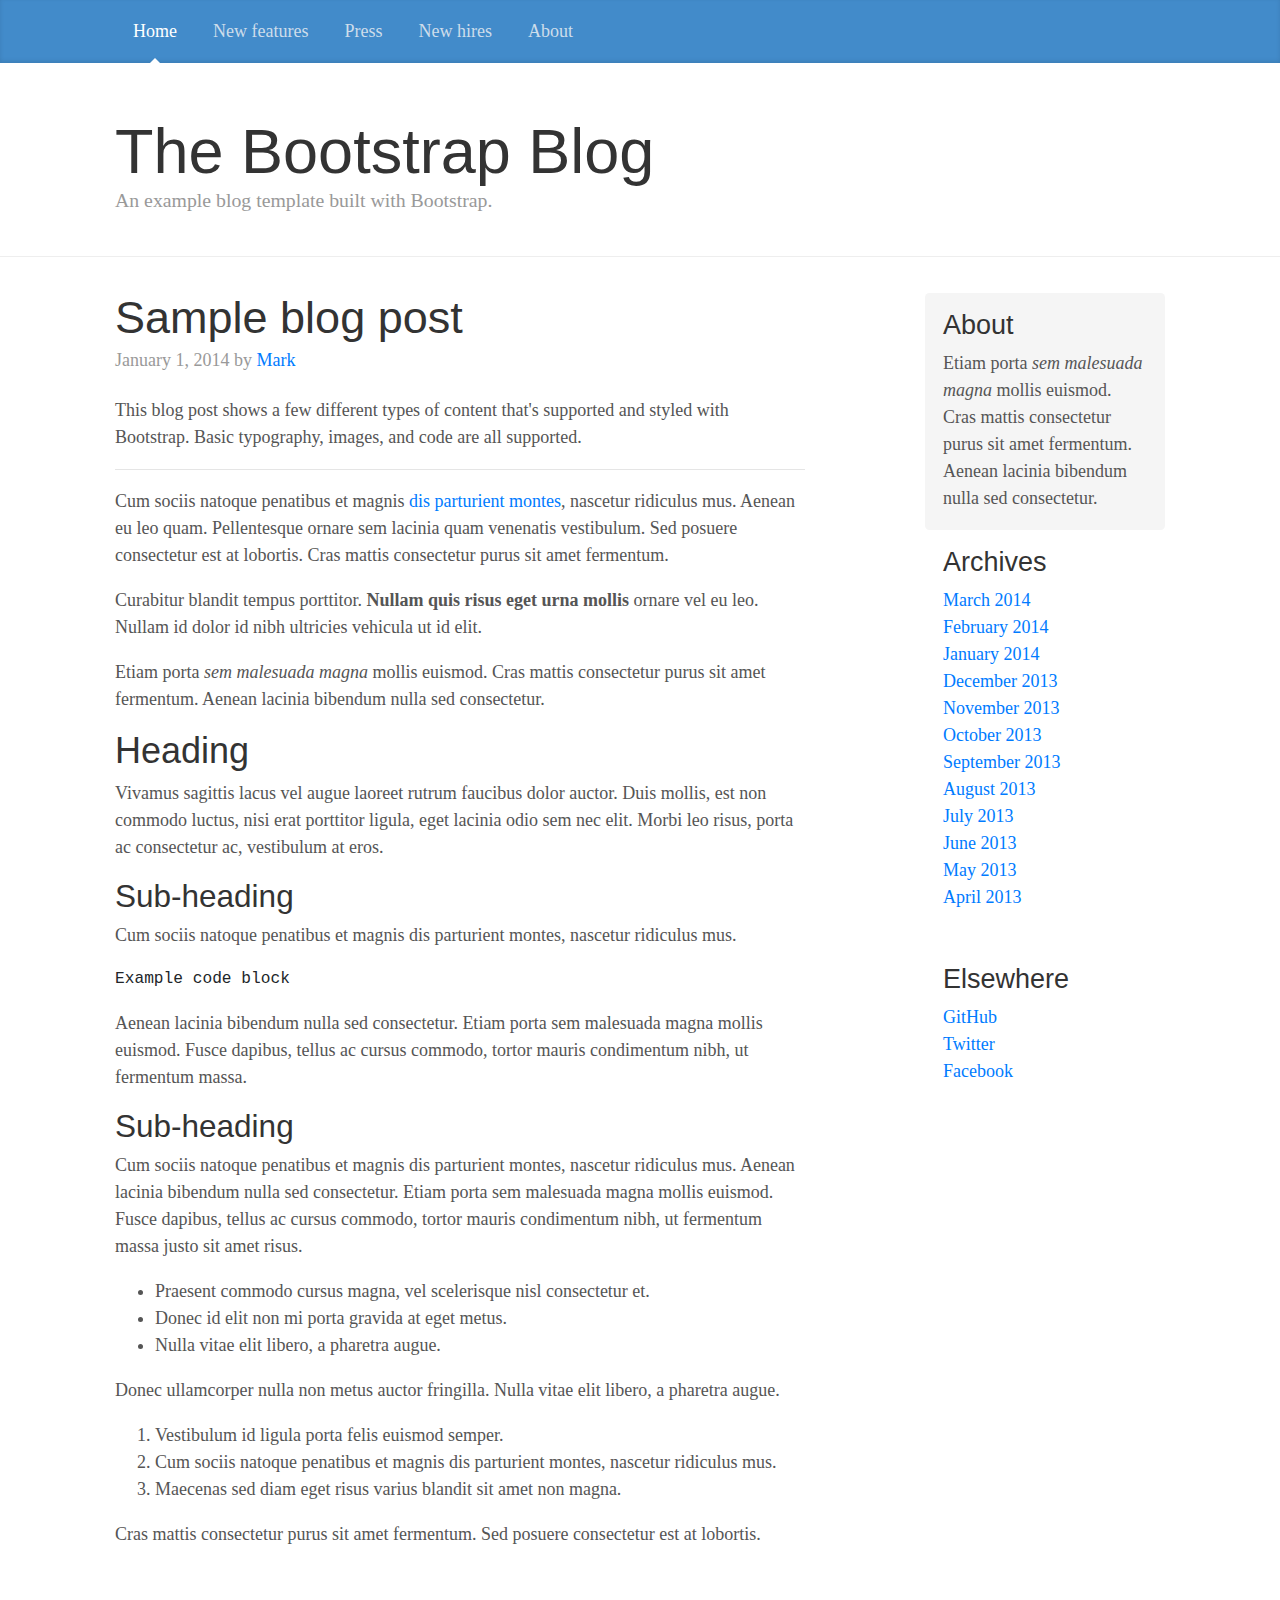
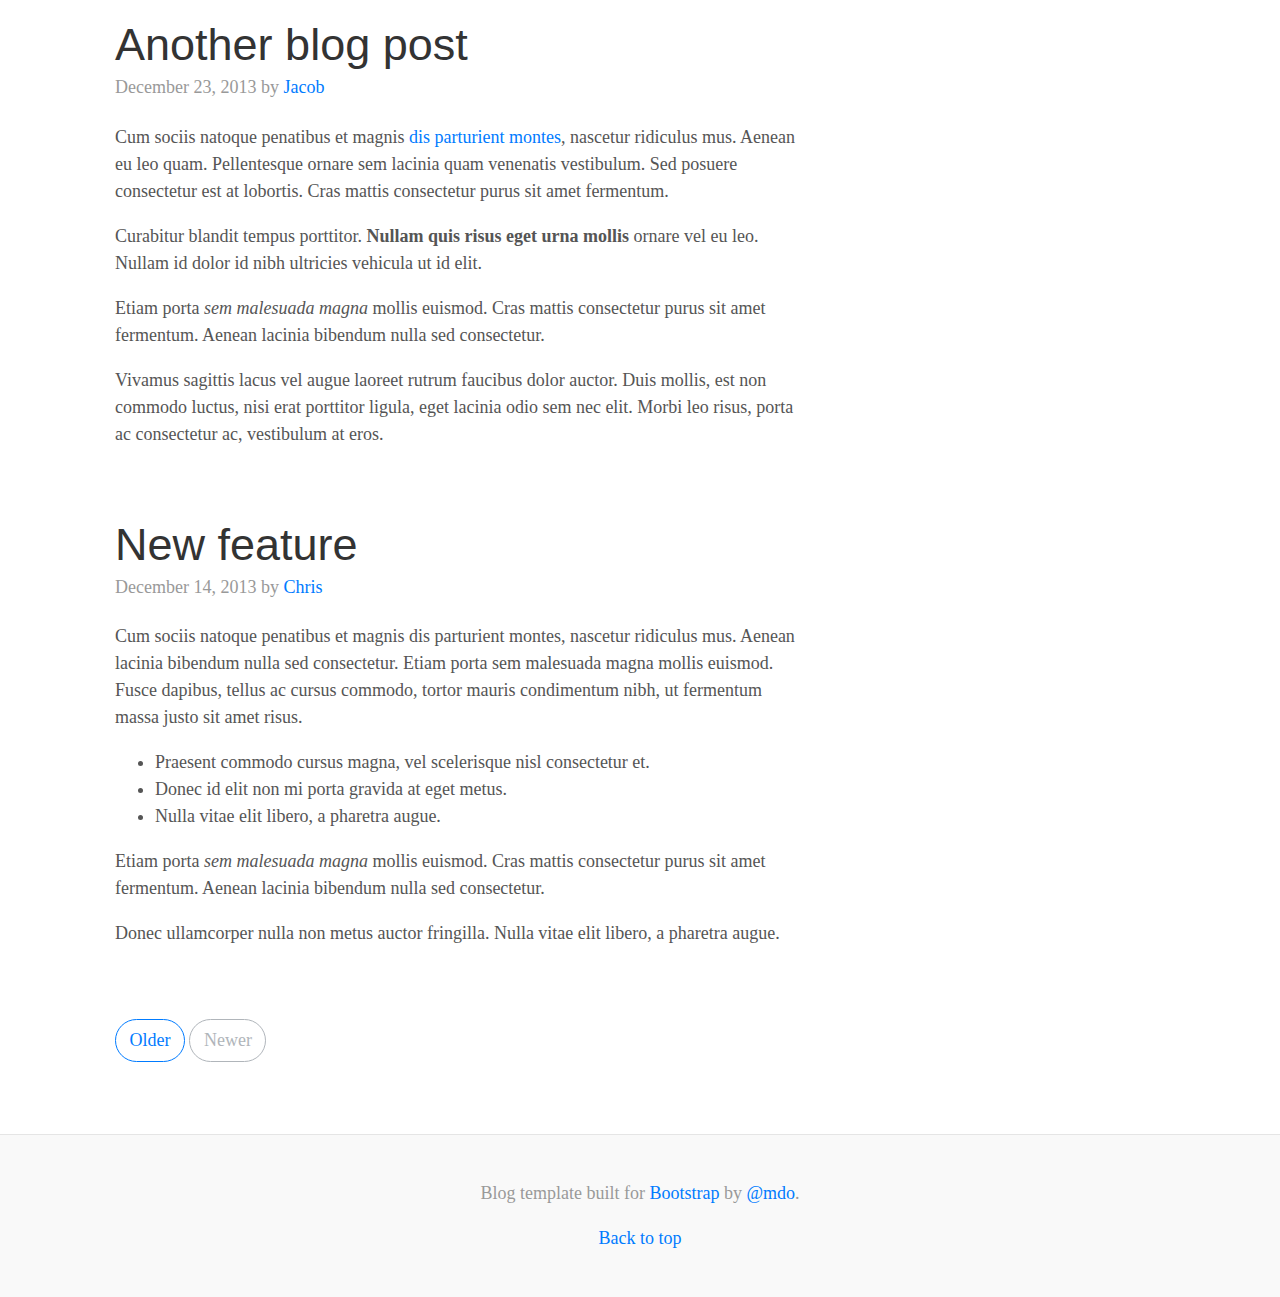
<file: index.html>
<!doctype html>
<html lang="en">
  <head>
    <meta charset="utf-8">
    <meta name="viewport" content="width=device-width, initial-scale=1, shrink-to-fit=no">
    <meta name="description" content="">
    <meta name="author" content="">
    <link rel="icon" href="../../../../favicon.ico">

    <title>Blog Template for Bootstrap</title>

    <!-- Bootstrap core CSS -->
    <link href="css/bootstrap.css" rel="stylesheet">

    <!-- Custom styles for this template -->
    <link href="css/style.css" rel="stylesheet">
  </head>

  <body>
    <header>
      <div class="blog-masthead">
        <div class="container">
          <nav class="nav">
            <a class="nav-link active" href="#">Home</a>
            <a class="nav-link" href="#">New features</a>
            <a class="nav-link" href="#">Press</a>
            <a class="nav-link" href="#">New hires</a>
            <a class="nav-link" href="#">About</a>
          </nav>
        </div>
      </div>

      <div class="blog-header">
        <div class="container">
          <h1 class="blog-title">The Bootstrap Blog</h1>
          <p class="lead blog-description">An example blog template built with Bootstrap.</p>
        </div>
      </div>
    </header>

    <main role="main" class="container">

      <div class="row">
        <div class="col-sm-8 blog-main">
          <div class="blog-post">
            <h2 class="blog-post-title">Sample blog post</h2>
            <p class="blog-post-meta">January 1, 2014 by <a href="#">Mark</a></p>

            <p>This blog post shows a few different types of content that's supported and styled with Bootstrap. Basic typography, images, and code are all supported.</p>
            <hr>
            <p>Cum sociis natoque penatibus et magnis <a href="#">dis parturient montes</a>, nascetur ridiculus mus. Aenean eu leo quam. Pellentesque ornare sem lacinia quam venenatis vestibulum. Sed posuere consectetur est at lobortis. Cras mattis consectetur purus sit amet fermentum.</p>
            <blockquote>
              <p>Curabitur blandit tempus porttitor. <strong>Nullam quis risus eget urna mollis</strong> ornare vel eu leo. Nullam id dolor id nibh ultricies vehicula ut id elit.</p>
            </blockquote>
            <p>Etiam porta <em>sem malesuada magna</em> mollis euismod. Cras mattis consectetur purus sit amet fermentum. Aenean lacinia bibendum nulla sed consectetur.</p>
            <h2>Heading</h2>
            <p>Vivamus sagittis lacus vel augue laoreet rutrum faucibus dolor auctor. Duis mollis, est non commodo luctus, nisi erat porttitor ligula, eget lacinia odio sem nec elit. Morbi leo risus, porta ac consectetur ac, vestibulum at eros.</p>
            <h3>Sub-heading</h3>
            <p>Cum sociis natoque penatibus et magnis dis parturient montes, nascetur ridiculus mus.</p>
            <pre><code>Example code block</code></pre>
            <p>Aenean lacinia bibendum nulla sed consectetur. Etiam porta sem malesuada magna mollis euismod. Fusce dapibus, tellus ac cursus commodo, tortor mauris condimentum nibh, ut fermentum massa.</p>
            <h3>Sub-heading</h3>
            <p>Cum sociis natoque penatibus et magnis dis parturient montes, nascetur ridiculus mus. Aenean lacinia bibendum nulla sed consectetur. Etiam porta sem malesuada magna mollis euismod. Fusce dapibus, tellus ac cursus commodo, tortor mauris condimentum nibh, ut fermentum massa justo sit amet risus.</p>
            <ul>
              <li>Praesent commodo cursus magna, vel scelerisque nisl consectetur et.</li>
              <li>Donec id elit non mi porta gravida at eget metus.</li>
              <li>Nulla vitae elit libero, a pharetra augue.</li>
            </ul>
            <p>Donec ullamcorper nulla non metus auctor fringilla. Nulla vitae elit libero, a pharetra augue.</p>
            <ol>
              <li>Vestibulum id ligula porta felis euismod semper.</li>
              <li>Cum sociis natoque penatibus et magnis dis parturient montes, nascetur ridiculus mus.</li>
              <li>Maecenas sed diam eget risus varius blandit sit amet non magna.</li>
            </ol>
            <p>Cras mattis consectetur purus sit amet fermentum. Sed posuere consectetur est at lobortis.</p>
          </div><!-- /.blog-post -->

          <div class="blog-post">
            <h2 class="blog-post-title">Another blog post</h2>
            <p class="blog-post-meta">December 23, 2013 by <a href="#">Jacob</a></p>

            <p>Cum sociis natoque penatibus et magnis <a href="#">dis parturient montes</a>, nascetur ridiculus mus. Aenean eu leo quam. Pellentesque ornare sem lacinia quam venenatis vestibulum. Sed posuere consectetur est at lobortis. Cras mattis consectetur purus sit amet fermentum.</p>
            <blockquote>
              <p>Curabitur blandit tempus porttitor. <strong>Nullam quis risus eget urna mollis</strong> ornare vel eu leo. Nullam id dolor id nibh ultricies vehicula ut id elit.</p>
            </blockquote>
            <p>Etiam porta <em>sem malesuada magna</em> mollis euismod. Cras mattis consectetur purus sit amet fermentum. Aenean lacinia bibendum nulla sed consectetur.</p>
            <p>Vivamus sagittis lacus vel augue laoreet rutrum faucibus dolor auctor. Duis mollis, est non commodo luctus, nisi erat porttitor ligula, eget lacinia odio sem nec elit. Morbi leo risus, porta ac consectetur ac, vestibulum at eros.</p>
          </div><!-- /.blog-post -->

          <div class="blog-post">
            <h2 class="blog-post-title">New feature</h2>
            <p class="blog-post-meta">December 14, 2013 by <a href="#">Chris</a></p>

            <p>Cum sociis natoque penatibus et magnis dis parturient montes, nascetur ridiculus mus. Aenean lacinia bibendum nulla sed consectetur. Etiam porta sem malesuada magna mollis euismod. Fusce dapibus, tellus ac cursus commodo, tortor mauris condimentum nibh, ut fermentum massa justo sit amet risus.</p>
            <ul>
              <li>Praesent commodo cursus magna, vel scelerisque nisl consectetur et.</li>
              <li>Donec id elit non mi porta gravida at eget metus.</li>
              <li>Nulla vitae elit libero, a pharetra augue.</li>
            </ul>
            <p>Etiam porta <em>sem malesuada magna</em> mollis euismod. Cras mattis consectetur purus sit amet fermentum. Aenean lacinia bibendum nulla sed consectetur.</p>
            <p>Donec ullamcorper nulla non metus auctor fringilla. Nulla vitae elit libero, a pharetra augue.</p>
          </div><!-- /.blog-post -->

          <nav class="blog-pagination">
            <a class="btn btn-outline-primary" href="#">Older</a>
            <a class="btn btn-outline-secondary disabled" href="#">Newer</a>
          </nav>

        </div><!-- /.blog-main -->

        <aside class="col-sm-3 ml-sm-auto blog-sidebar">
          <div class="sidebar-module sidebar-module-inset">
            <h4>About</h4>
            <p>Etiam porta <em>sem malesuada magna</em> mollis euismod. Cras mattis consectetur purus sit amet fermentum. Aenean lacinia bibendum nulla sed consectetur.</p>
          </div>
          <div class="sidebar-module">
            <h4>Archives</h4>
            <ol class="list-unstyled">
              <li><a href="#">March 2014</a></li>
              <li><a href="#">February 2014</a></li>
              <li><a href="#">January 2014</a></li>
              <li><a href="#">December 2013</a></li>
              <li><a href="#">November 2013</a></li>
              <li><a href="#">October 2013</a></li>
              <li><a href="#">September 2013</a></li>
              <li><a href="#">August 2013</a></li>
              <li><a href="#">July 2013</a></li>
              <li><a href="#">June 2013</a></li>
              <li><a href="#">May 2013</a></li>
              <li><a href="#">April 2013</a></li>
            </ol>
          </div>
          <div class="sidebar-module">
            <h4>Elsewhere</h4>
            <ol class="list-unstyled">
              <li><a href="#">GitHub</a></li>
              <li><a href="#">Twitter</a></li>
              <li><a href="#">Facebook</a></li>
            </ol>
          </div>
        </aside><!-- /.blog-sidebar -->

      </div><!-- /.row -->

    </main><!-- /.container -->

    <footer class="blog-footer">
      <p>Blog template built for <a href="https://getbootstrap.com/">Bootstrap</a> by <a href="https://twitter.com/mdo">@mdo</a>.</p>
      <p>
        <a href="#">Back to top</a>
      </p>
    </footer>



    <script src="https://code.jquery.com/jquery-3.2.1.slim.min.js" integrity="sha384-KJ3o2DKtIkvYIK3UENzmM7KCkRr/rE9/Qpg6aAZGJwFDMVNA/GpGFF93hXpG5KkN" crossorigin="anonymous"></script>
    <script src="js/bootstrap.js"></script>
  </body>
</html>
</file>
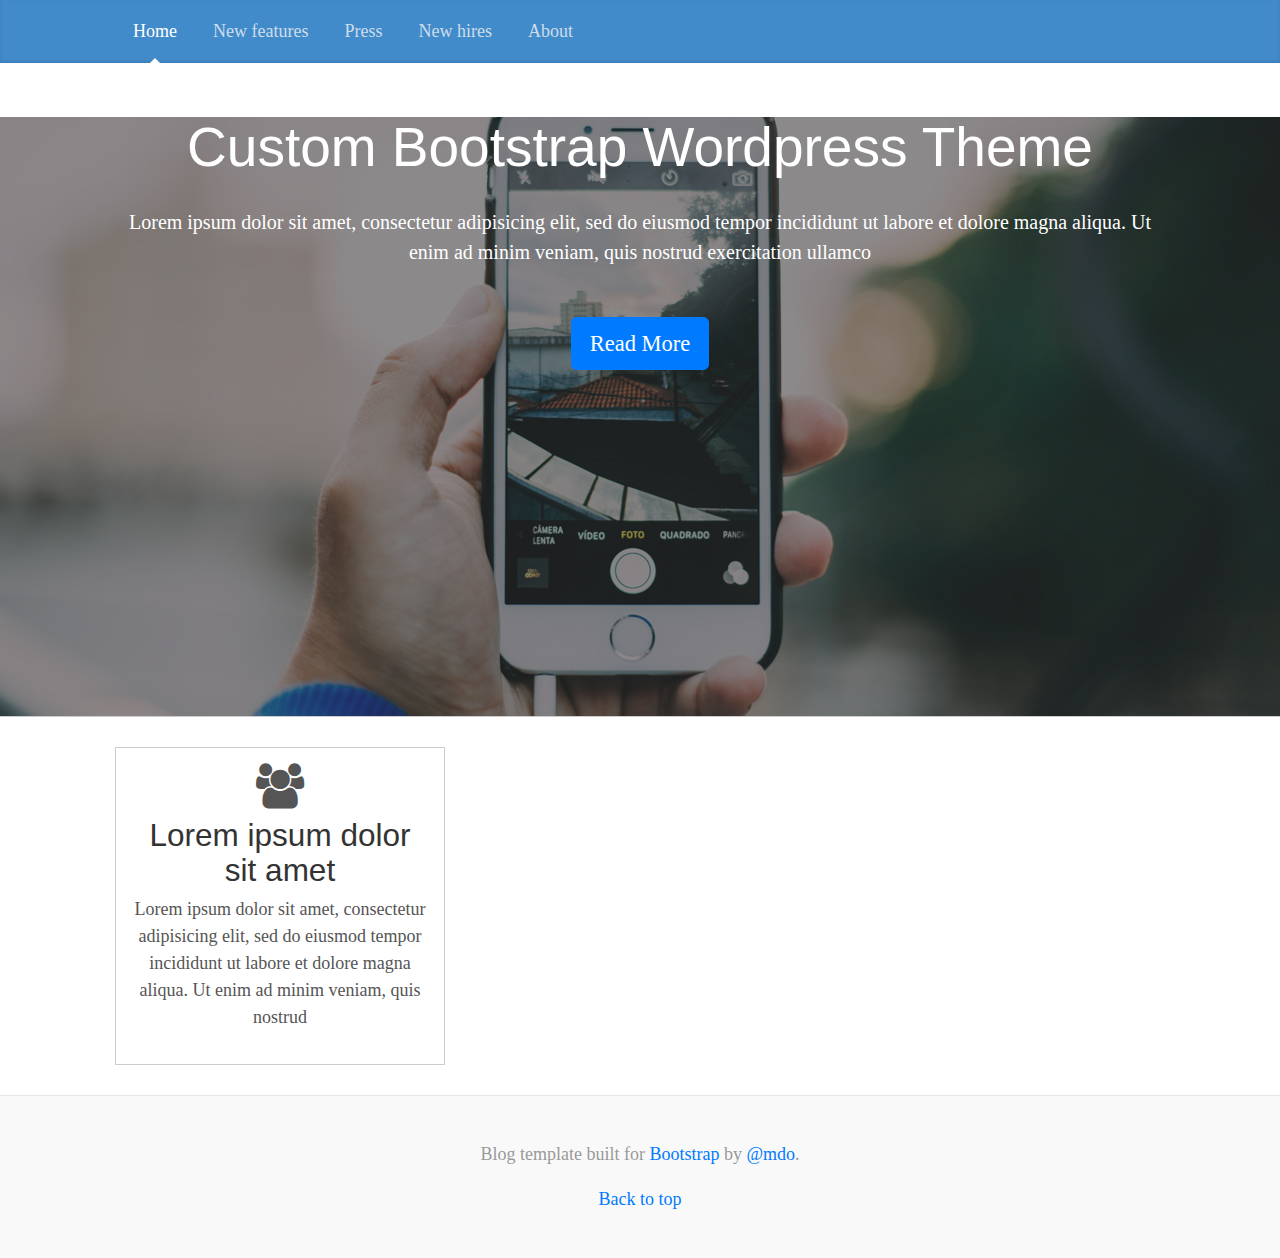
<file: front.html>
<!doctype html>
<html lang="en">
  <head>
    <meta charset="utf-8">
    <meta name="viewport" content="width=device-width, initial-scale=1, shrink-to-fit=no">
    <meta name="description" content="">
    <meta name="author" content="">
    <link rel="icon" href="../../favicon.ico">

    <title>Blog Template for Bootstrap</title>

    <!-- Bootstrap core CSS -->
    <link href="css/bootstrap.css" rel="stylesheet">

    <!-- Custom styles for this template -->
    <link href="css/style.css" rel="stylesheet">
    <!--Font Awesome-->
    <link href="https://maxcdn.bootstrapcdn.com/font-awesome/4.7.0/css/font-awesome.min.css" rel="stylesheet">
  </head>

  <body>
      <div class="blog-masthead">
        <div class="container">
          <nav class="nav">
            <a class="nav-link active" href="#">Home</a>
            <a class="nav-link" href="#">New features</a>
            <a class="nav-link" href="#">Press</a>
            <a class="nav-link" href="#">New hires</a>
            <a class="nav-link" href="#">About</a>
          </nav>
        </div>
      </div>

      <section class="showcase">
        <div class="container">
          <h1>Custom Bootstrap Wordpress Theme</h1>
          <p>Lorem ipsum dolor sit amet, consectetur adipisicing elit, sed do eiusmod tempor incididunt ut labore et dolore magna aliqua. Ut enim ad minim veniam, quis nostrud exercitation ullamco
          </p>
          <a class="btn btn-primary btn-lg">Read More</a>
        </div>
      </section>

      <section class="boxes">
        <div class="container">
          <div class="row">
            <div class="col-md-4">
              <div class="box">
                <i class="fa fa-users" aria-hidden="true"></i>
                <h3>Lorem ipsum dolor sit amet</h3>
                <p>Lorem ipsum dolor sit amet, consectetur adipisicing elit, sed do eiusmod tempor incididunt ut labore et dolore magna aliqua. Ut enim ad minim veniam, quis nostrud
                </p>
              </div>
            </div>
          </div>
        </div>
      </section>


        <!-- <div class="col-md-4">
          <div class="box">
            <i class="fa fa-wifi" aria-hidden="true"></i>
            <h3>Lorem ipsum dolor sit amet</h3>
            <p>Lorem ipsum dolor sit amet, consectetur adipisicing elit, sed do eiusmod tempor incididunt ut labore et dolore magna aliqua. Ut enim ad minim veniam, quis nostrud
            </p>
          </div>
        </div>


        <div class="col-md-4">
          <div class="box">
            <i class="fa fa-user-circle" aria-hidden="true"></i>
            <h3>Lorem ipsum dolor sit amet</h3>
            <p>Lorem ipsum dolor sit amet, consectetur adipisicing elit, sed do eiusmod tempor incididunt ut labore et dolore magna aliqua. Ut enim ad minim veniam, quis nostrud
            </p>
          </div>
        </div> -->

    <footer class="blog-footer">
      <p>Blog template built for <a href="https://getbootstrap.com/">Bootstrap</a> by <a href="https://twitter.com/mdo">@mdo</a>.</p>
      <p>
        <a href="#">Back to top</a>
      </p>
    </footer>



    <script src="https://code.jquery.com/jquery-3.2.1.slim.min.js" integrity="sha384-KJ3o2DKtIkvYIK3UENzmM7KCkRr/rE9/Qpg6aAZGJwFDMVNA/GpGFF93hXpG5KkN" crossorigin="anonymous"></script>
    <script src="js/bootstrap.js"></script>
  </body>
</html>
</file>
<file: css/style.css>
/*
 * Globals
 */

@media (min-width: 48em) {
  html {
    font-size: 18px;
  }
}

body {
  font-family: Georgia, "Times New Roman", Times, serif;
  color: #555;
}

h1,
.h1,
h2,
.h2,
h3,
.h3,
h4,
.h4,
h5,
.h5,
h6,
.h6 {
  font-family: "Helvetica Neue", Helvetica, Arial, sans-serif;
  font-weight: 400;
  color: #333;
}


/*
 * Override Bootstrap's default container.
 */

.container {
  max-width: 60rem;
}


/*
 * Masthead for nav
 */

.blog-masthead {
  margin-bottom: 3rem;
  background-color: #428bca;
  box-shadow: inset 0 -.1rem .25rem rgba(0,0,0,.1);
}

/* Nav links */
.nav-link {
  position: relative;
  padding: 1rem;
  font-weight: 500;
  color: #cdddeb;
}
.nav-link:hover,
.nav-link:focus {
  color: #fff;
  background-color: transparent;
}

/* Active state gets a caret at the bottom */
.nav-link.active {
  color: #fff;
}
.nav-link.active::after {
  position: absolute;
  bottom: 0;
  left: 50%;
  width: 0;
  height: 0;
  margin-left: -.3rem;
  vertical-align: middle;
  content: "";
  border-right: .3rem solid transparent;
  border-bottom: .3rem solid;
  border-left: .3rem solid transparent;
}


/*
 * Blog name and description
 */

.blog-header {
  padding-bottom: 1.25rem;
  margin-bottom: 2rem;
  border-bottom: .05rem solid #eee;
}
.blog-title {
  margin-bottom: 0;
  font-size: 2rem;
  font-weight: 400;
}
.blog-description {
  font-size: 1.1rem;
  color: #999;
}

@media (min-width: 40em) {
  .blog-title {
    font-size: 3.5rem;
  }
}


/*
 * Main column and sidebar layout
 */

/* Sidebar modules for boxing content */
.sidebar-module {
  padding: 1rem;
}
.sidebar-module-inset {
  padding: 1rem;
  background-color: #f5f5f5;
  border-radius: .25rem;
}
.sidebar-module-inset p:last-child,
.sidebar-module-inset ul:last-child,
.sidebar-module-inset ol:last-child {
  margin-bottom: 0;
}


/* Pagination */
.blog-pagination {
  margin-bottom: 4rem;
}
.blog-pagination > .btn {
  border-radius: 2rem;
}


/*
 * Blog posts
 */

.blog-post {
  margin-bottom: 4rem;
}
.blog-post-title {
  margin-bottom: .25rem;
  font-size: 2.5rem;
}
.blog-post-meta {
  margin-bottom: 1.25rem;
  color: #999;
}


/*Footer*/

.blog-footer {
  padding: 2.5rem 0;
  color: #999;
  text-align: center;
  background-color: #f9f9f9;
  border-top: .05rem solid #e5e5e5;
}
.blog-footer p:last-child {
  margin-bottom: 0;
}

/*Custom Styles*/

.showcase{
  height: 600px;
  padding: 100px, 20px;
  text-align: center;
  border-bottom: #ccc 1px solid;
  margin-bottom: 30px;
  color: #fff;
  background: url('../img/showcase.jpg') no-repeat center center;
}

.showcase h1{
  font-size: 55px;
  padding-bottom: 20px;
  color: #fff;
}

.showcase p{
  font-size: 20px;
  margin-bottom: 50px;
}

.boxes{
  text-align: center;
  background: #fff;
  margin-bottom: 30px;
}

.box .fa{
  font-size: 45px !important;
  margin-bottom: 10px;
}

.box{
  padding: 15px;
  border: #ccc 1px solid;
}
</file>
